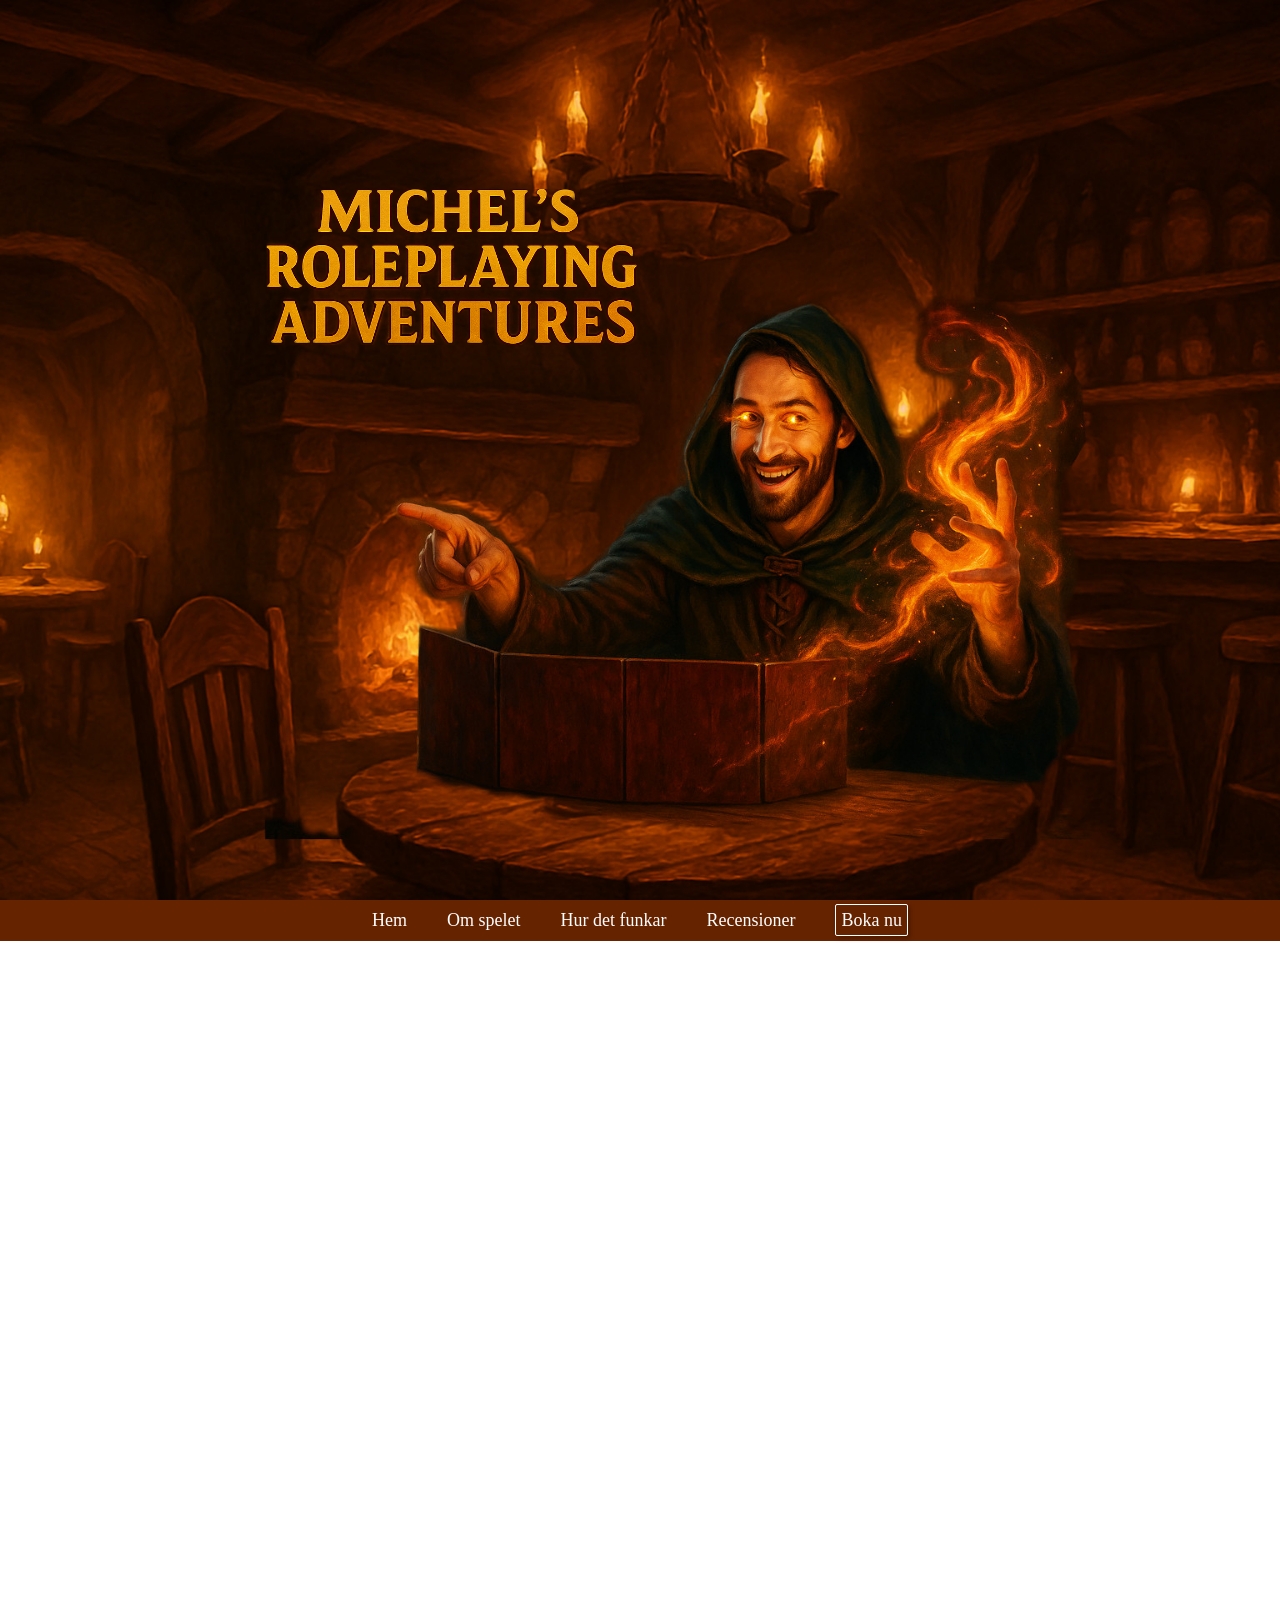
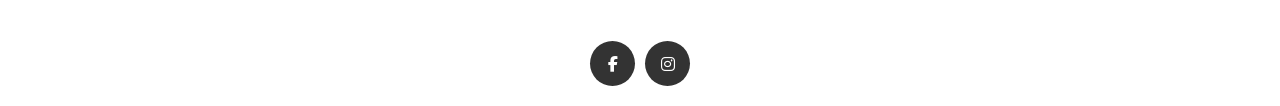
<file: index.html>
<!DOCTYPE html>
<html lang="sv">
    <head>
        <link rel="stylesheet" href="./css/custom.css">
        <meta charset="UTF-8">
        <meta name="viewport" content="width=device-width, initial-scale=1.0">
        <title>Michel’s Roleplaying Adventures</title>
    </head>
    <div class ="hero-container">
        <img class = "hero-image" src="./images/hero_image.jpg">
        <img class = "hero-image-text" src="./images/Hero_text.png">
    </div>
    <body>

        <nav class="menu">
            <input type="checkbox" id="menu-toggle" class="menu-toggle">
            <label for="menu-toggle" class="hamburger">
                <span></span>
                <span></span>
                <span></span>
            </label>
            <ul>
                <li><a href="#">Hem</a></li>
                <li><a href="#about">Om spelet</a></li>
                <li><a href="#how-it-works">Hur det funkar</a></li>
                <li><a href="#recensioner">Recensioner</a></li>
                <li><a id="book-now-button" href="#book">Boka nu</a></li>
            </ul>
        </nav>

                <span id = "about" ></span>
        <div class = "content_container">
            <section class="sub-content"  id = "home">
                <section class="sub-content">
                    <h2>Vad är Michel’s Roleplaying Adventures?</h2>
                    <p>En unik blanding av teater, rollspel och äventyr baserat på Dungeons & Dragons 5th Edition (DND 5E). Perfekt för nybörjare och erfarna spelare som vill ha vardagsmagi och spänning.</p>

                    <h2>Vem är eran DM (Dungeon master)?</h2>
                    <p>DM är jag, Michel, som har över 9 års erfarenhet som spelledare med olika grupper jorden runt! Jag har spelat med alltifrån nybörjare till mer erfarna spelare.</p>


                    <h2>Min bakgrund!</h2>
                    <p>Jag är master student i religionshistoria och religionsbeteendevetenskap med akademisk bakgrund i teater, religions antropologi, ockultism, magi och alkemi och kombinerar min kunskap inom teater, ritual studier och berättande för att skapa atmosfäriska äventyr med mycket intriger och olika personligheter och röster.</p>
                    <p>Äventyren hålls främst på engelska men erbjuds även på svenska enligt önskemål.</p>


                    <h2>Var hålls spelen?</h2>
                    <p>Spelträffar sker i Malmö/Lund, hos er eller på offentlig plats. Resor inom Skåne eller Sverige möjligt enligt överenskommelse.</p>


                    <h2>Vem kan delta?</h2>
                    <p>Alla! Passar för kalas, svensexor, möhippor, fester eller kvällsaktiviteter. Perfekt för både nybörjare och erfarna spelare. Från 12+ och uppåt!</p>


                    <h2>Vilka typer av äventyr erbjuds?</h2>
                    <p>Allt från vampyrer, zombies, demonhorder till politiska dramer eller mystiska magiker. Äventyren skräddarsys efter gruppens önskemål eller välj ett färdigskrivet äventyr. Alla äventyr är skrivna av mig personligen!</p>
                    <p><strong>Typer av äventyr</strong></p>
                    <p>1. Kortare engångs träff (oneshot)<br>2. Längre engångs träff (oneshot)<br>3. Återkommande träffar<br>4. Anpassade äventyr enligt överenskommelse</p>
                    <p><strong>Färdiga äventyr</strong></p>
                    <p><strong>Välj mellan en av tre kortare färdiga äventyr (4-5 timmar):</strong><br><br>’The mystery of the sudden plague’ - nybörjare<br>’Into the mines’ - nybörjare/medel<br>’The Illithids secrets’ - medel/svår</p>
                    <p><strong>Välj mellan en av två längre färdiga äventyr (6-7 timmar):</strong></p>
                    <p>TBD - Kontakta för vidare info</p>
                </section>

                <span id = "how-it-works" ></span>
                <section class="sub-content">

                    <h2>Hur går en spelträff till?</h2>
                    <p>Efter att vi samlats vid uttalad tid så sätter vi igång med en kort introduktion; vi delar ut tärningar och ”character sheets” (vem ni är, hur ni ser ut, era personligheter och förmågor), går igenom eventuella frågor och förbereder oss för världen. (Ca 15 min).</p>
                    <p>Vi börjar sedan att spela och tar frågor som de kommer.</p>
                    <p>Efter ca 1.5h - 2h så tar vi en 30 minuters paus (längre om så önskas) för att ta lite luft, gå på toa och eventuellt äta/dricka något.</p>
                    <p>Efter pausen sätter vi igång igen och jobbar mot mållinjen, slåss för våra liv och förhoppningsvis klarar av utmaningen!</p>
                    <p>Vi avslutar sedan med en kort reflektion, hur ni upplevde spelet och eventuella anmärkningar och tankar.</p>


                    <h2>Val av regler:</h2>
                    <p>Det finns tre regelverk att välja mellan:</p>
                    <p><strong>Enkel</strong> - ett förenklat spel som kräver väldigt lite eftertanke. Baserat på ett eget utvecklat ramverk som ”streamlinear” spelet genom att ta bort mycket av räkenskapen och tillåter snabbare och enklare rörelser. Rekommenderas för nybörjare och människor som vill testa på spelet och ha kul utan för mycket eftertanke.</p>
                    <p><strong>Avancerat </strong>- Helt baserat på DND 5E ramverk för hur man rullar tärning, rör sig på kartan och slåss. Förutsätter tidigare kunskap och är spelarnas ansvar att vara informerade om reglerna.</p>
                    <p><strong>Hybrid / Medel </strong>- En blandning mellan enkel och avancerat. Använder det enklare ramverket fast med fler element av räkenskap och positionering på slagfältet. Här rekommenderas det att man är påläst på grunderna, eventuellt att man är beredd att lyssna noggrant på instruktioner från början av spelet. Det är fortfarande spelarnas ansvar att förstå spelet tillräckligt för att det ska finnas ett jämnt flöde under spelets gång. DM (dungeon master) avsäger sig ansvarsrätten för eventuella missförstånd och frustration som kan uppstå mellan spelarna om alla inte är på ”samma bana”.</p>



                    <h2>Vanliga frågor:</h2>
                    <h3>Varför är tidsspannet mellan 4-5 timmar och 6-7 timmar?</h3><p>Beroende på hur ni spelar (och samspelar) så kan ni eventuellt bli klara snabbare eller långsammare. Tänk er lite som ett escape room; beroende på hur ni väljer att ta er igenom spelet så kommer det att ta varierande lång tid. Oavsett hur ni gör kommer ni att spela den utsatta tiden.</p>
                    <h3>Finns det några förberedelser vi behöver tänka på innan vi börjar spela?</h3><p>Vilken bra fråga att ställa, tack! Innan vi börjar spela rekommenderas det att ni varit på toa, ätit något och eventuellt förberett snacks och annat som ni önskar ha med er under spelets gång. Här ser vi även till att ha meddelat nära och kära att ni kommer att vara upptagna framöver och satt era telefoner på ljudlöst. Tänk er detta lite som ett biobesök: man vill inte missa filmen!</p>
                    <h3>Du nämner telefoner, får man använda telefoner under träffen?</h3><p>Lika bra fråga som innan! Svaret är nej. Inga telefoner tillåts under träffen förutom om man innan vi börjar spela meddelat att man behöver ha telefonen på! (såsom att ni måste hålla koll på barn eller annan situation). Detta är ett interaktiv landskap och är beroende av fokus och närvaro. Spelet blir som bäst när man verkligen kliver in i sina roller och fokuserar till fullo på världen! Telefoner ”breaks immersion” för både er och mig vilket skapar ett tråkigare spel. Det går självklart bra att använda telefonen när vi pausar!<p>
                    <h3>Ifall vi vill förbereda oss inför spelet, som t.ex. sätta oss in i karaktärer/regler, finns det något vi kan göra då?</h3><p>Absolut! Vill ni sätta er in i spelet och mekanismerna så får ni tillgång till era karaktärer, dom spelreglerna ni har valt och bra saker att tänka på.</p>
                    <h3>Måste man ”rollspela”?</h3><p>Svaret är nej. Man måste inte rollspela per se, utan det finns två sätt att spela spelet: <br>a) Antingen utgår man ifrån tredje person och berättar vad ens karaktär gör och så händer det, eller<br>b) Så spelar man sin karaktär och utforskar möjligheterna som finns däri.<br><br>Jag rekommenderar alltid att försöka rollspela än inte. Det blir roligare för er och för gruppen. Om du tror att du inte ”kan” så kan jag motbevisa dig snabbt! Man måste bara våga.</p>
                    <h3>Behöver vi ta med något för att spela?</h3><p>Nej! Allt finns på plats, det är bara att dyka upp och dyka in!</p>
                    <h3>Oj, 4-5 timmar? 6-7 timmar? Det känns ju jätte långt?!</h3><p>Det kanske låter mycket, men när man suttit på helspänn i 2.5 timmar märker man knappt att tiden gått! Jag kan inte minnas en enda gång då vi inte plötsligt behövt sluta för att det redan passerat 4+ timmar. :)</p>
                    <h3>Varför hålls spelen främst på engelska?</h3><p>Toppen fråga: efter många resor jorden runt och att mina studier främst är på engelska har jag vant mig vid att prata engelska, och främst skapat mina röster och dialekter baserat på det. Svenska går precis lika bra!</p>
                    <h3>Varför är åldersgränsen satt från 12+?</h3><p>Mindre barn har en tendens att inte kunna följa med spelet och tänka utifrån givna ramar och strategiskt planera sina handlingar. Detta skapar ojämna spel som lätt leder till frustration för andra spelare som gärna vill leva sig in.</p>


                    <span id = "book"></span>
                    <section class="sub-content">
                        <h2>Bokning och Priser</h2>
                        <p>Ni når mig enklast på mail: <a  id = "mail-link" href="mailto:michels.rp.adventure@gmail.com">michels.rp.adventure@gmail.com</a>, eventuellt via Facebook eller Instagram.<br><br>Jag siktar på att alltid återkomma inom 24h!</p>



                        <h3 id = "priser">Pris</h3>
                        <table border="1">
                            <tr>
                                <th>Tid</th>
                                <th>Pris per person (upp till 4 spelare)</th>
                                <th>Extra spelare (5-6 spelare)</th>
                            </tr>
                            <tr>
                                <td>Standard: 4-5 timmar(vardagar och helger)</td>
                                <td>300 kr</td>
                                <td>+100 kr per spelare</td>
                            </tr>
                            <tr>
                                <td>Längre: 6-7 timmar (endast helgdagar)</td>
                                <td>400 kr</td>
                                <td>+150 kr per spelare</td>
                            </tr>
                        </table>

                        <p>Återkommande träffar: prissättning enligt överenskommelse beroende på intervaller och tidsperspektiv.</p>
                        <p>Anpassade äventyr: beroende på omfattning och önskemål baseras priset efter överenskommelse.</p>


                        <h3>Hur betalar jag?</h3>
                        <p>Kontant eller Swish! Betalning förekommer vid boknings tillfälle.</p>


                        <h3>Avboknings policy:</h3>
                        <p>Alla avbokningar måste ske med minst 72h notis, annars debiteras hela beloppet enligt överenskommelse.<br><br>Mot förmodan att jag får förhinder kommer jag att återkomma med detta omgående och hela beloppet återbetalas.</p>
                        <span id = "recensioner" ></span>
                        <section class = "sub-content">
                            <a target = "_blank" id = "review-button" href = "https://www.facebook.com/profile.php?id=61578295162272&sk=reviews">Recensioner (Facebook)</a>
                            <p><i>"Trots att det var min första gång att prova på D&D, lyckades Michel skapa en friktionsfri och inlevelsefull upplevelse. Hans sätt att få med människor och uppmuntra till rollspel smittade verkligen av sig..."</i> <br>- Oskar Lundmark</p>
                            <p><i>"Som förstagångsspelare fick Michel mig att känna mig så trygg och och lugn genom hela spelet. Han anpassade sig efter vad vi kände oss bekväma med och gav oss ett safe space att låta fantasin flöda fritt..."</i> <br>- Filippa Dahlström</p>
                            <p><i>"Michel är en av de bästa spelledarna jag har haft nöjet att spela med, och då har jag spelat mycket rollspel! Levande historier och karaktärer, coola röster och med mycket fokus på rollspel inom gruppen och karaktärsutveckling..."</i> <br>- Sofia Karlsson</p>
                            <p><i>"With Michel as a DM, prepare for intensity. He is the definition of “yes, and…”, and whatever random stuff that pops up around the table, he will go with, and spin it along. Whether you are a new player..."</i> <br>- Ludwig Sinclair</p>
                        </section>
        </div>
    </body>
    <footer class = "content_container">
        <!-- Add Font Awesome for icons -->
        <link rel="stylesheet" href="https://cdnjs.cloudflare.com/ajax/libs/font-awesome/6.4.0/css/all.min.css">

        <!-- Social media buttons -->
        <div class="social-buttons">
            <a href="https://www.facebook.com/profile.php?id=61578295162272" target="_blank" class="social-button">
                <i class="fab fa-facebook-f"></i>
            </a>
            <a href="https://www.instagram.com/michelsrpadventures/" target="_blank" class="social-button">
                <i class="fab fa-instagram"></i>
            </a>
        </div>

        <style>
.social-buttons {
    display: flex;
    gap: 10px;
}
.social-button {
    display: inline-flex;
    align-items: center;
    justify-content: center;
    width: 45px;
    height: 45px;
    background-color: #333;
    color: white;
    border-radius: 50%;
    text-decoration: none;
    transition: background-color 0.3s;
}
.social-button:hover {
    background-color: #555;
}
        </style>
    </footer>
</html>
</file>
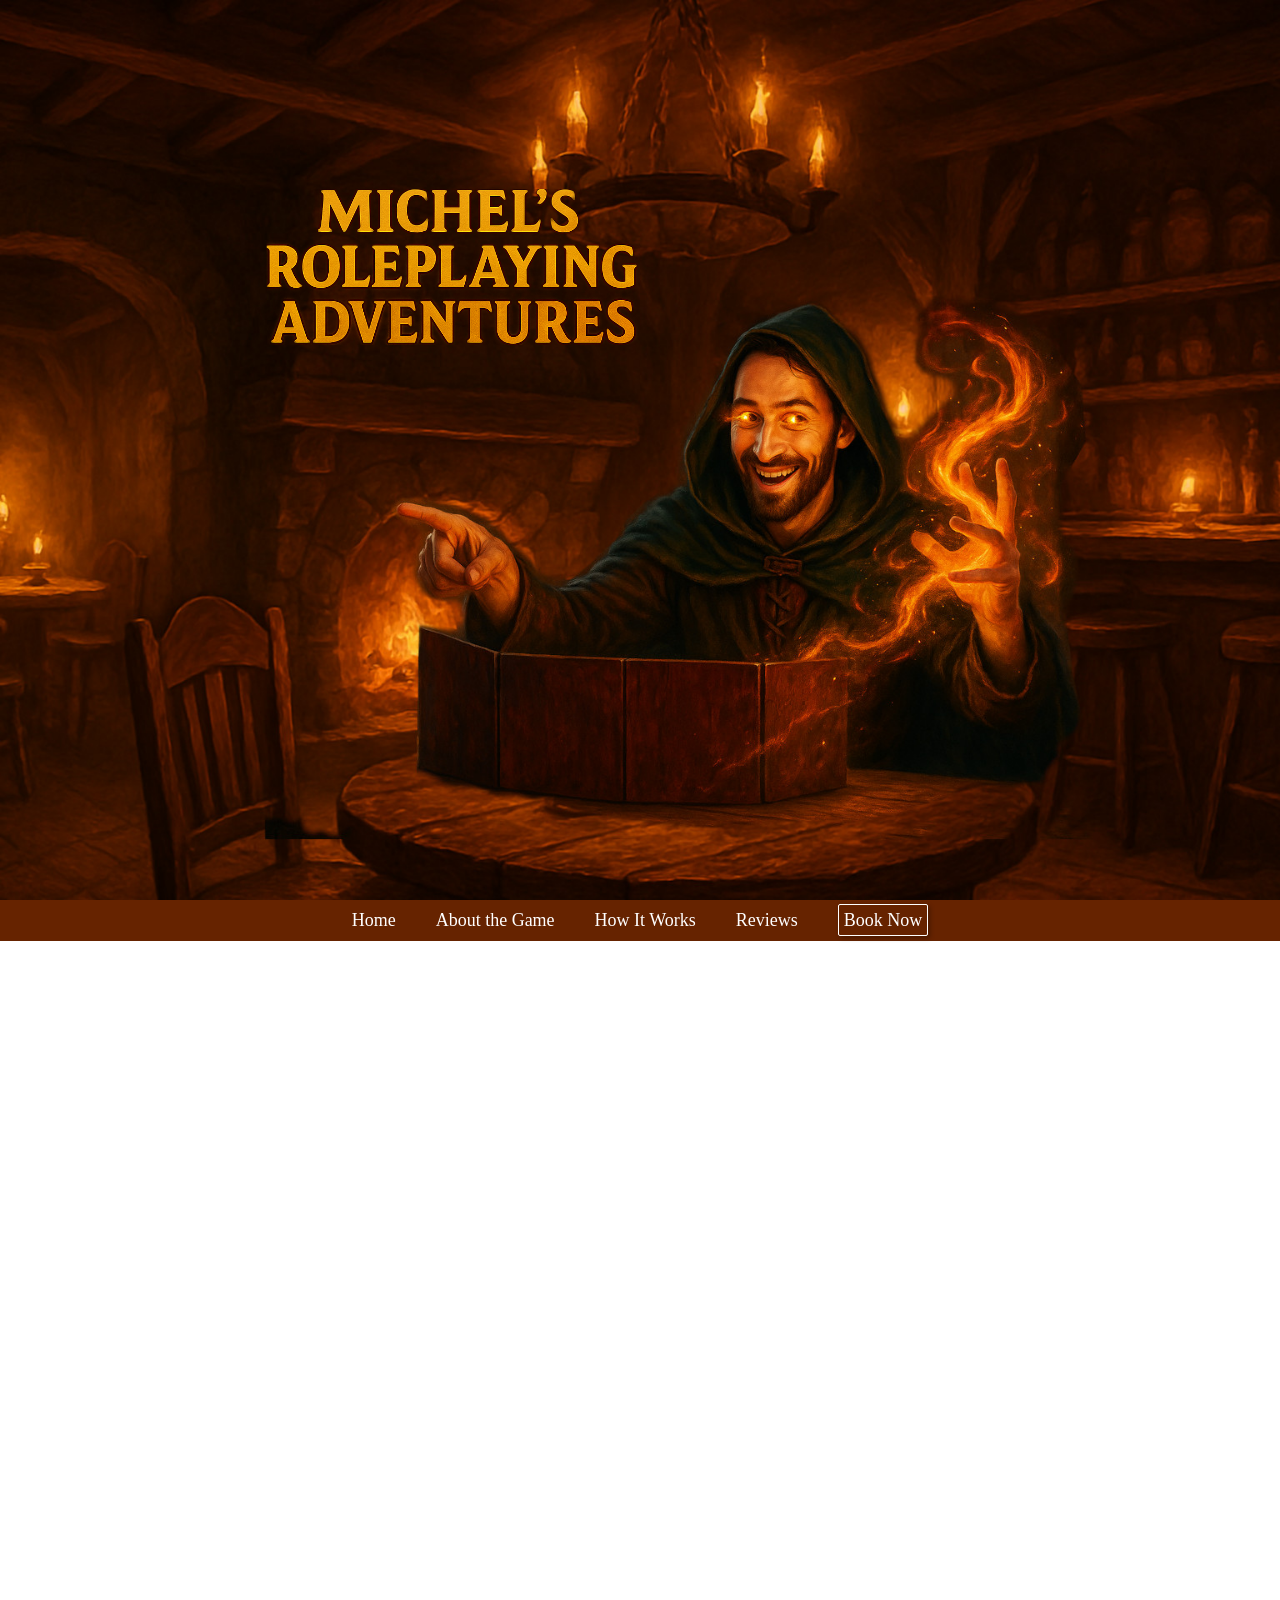
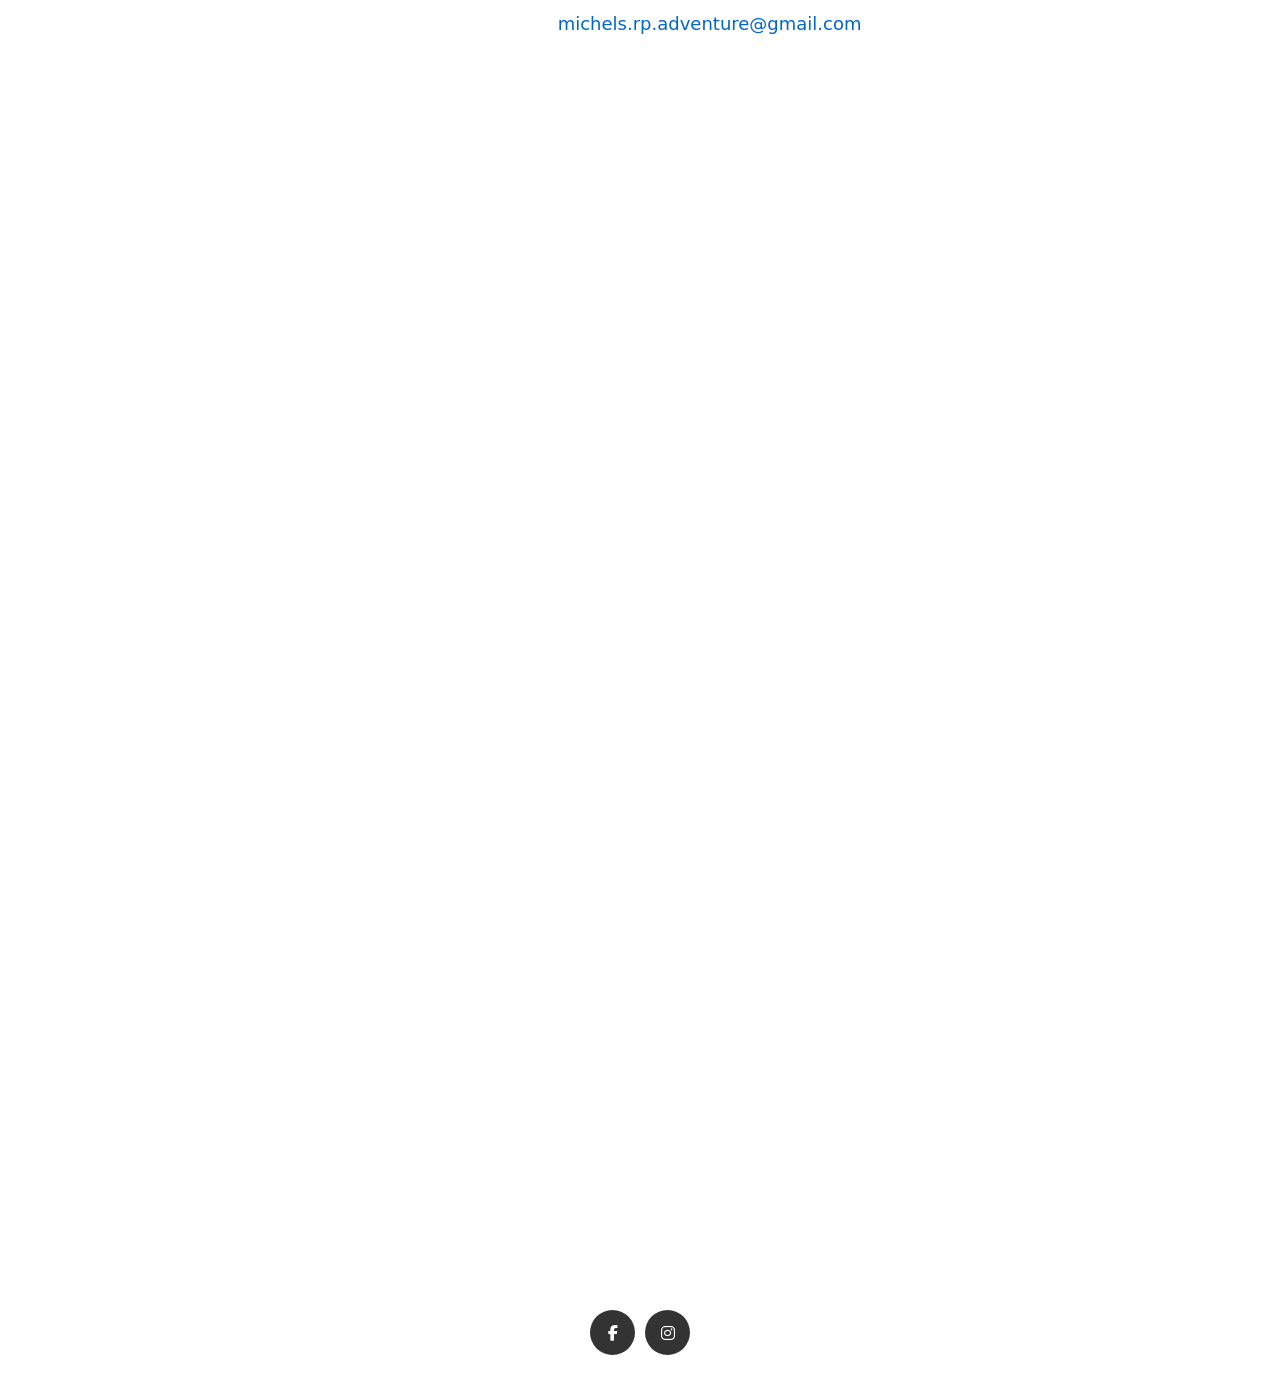
<file: index_eng.html>
<!DOCTYPE html>
<html lang="en">
    <head>
        <link rel="stylesheet" href="./css/custom.css">
        <meta charset="UTF-8">
        <meta name="viewport" content="width=device-width, initial-scale=1.0">
        <title>Michel’s Roleplaying Adventures</title>
    </head>
    <div class ="hero-container">
        <img class = "hero-image" src="./images/hero_image.jpg">
        <img class = "hero-image-text" src="./images/Hero_text.png">
    </div>
    <body>

        <nav class="menu">
            <input type="checkbox" id="menu-toggle" class="menu-toggle">
            <label for="menu-toggle" class="hamburger">
                <span></span>
                <span></span>
                <span></span>
            </label>
            <ul>
                <li><a href="#">Home</a></li>
                <li><a href="#about">About the Game</a></li>
                <li><a href="#how-it-works">How It Works</a></li>
                <li><a href="#recensioner">Reviews</a></li>
                <li><a id="book-now-button" href="#book">Book Now</a></li>
            </ul>
        </nav>

        <div class = "content_container">
            <section class="sub-content"  id = "home">
                <section class="sub-content"  id = "about">
                    <h2>What is Michel’s Roleplaying Adventures?</h2>
                    <p>A unique blend of theater, roleplaying, and adventure based on Dungeons & Dragons 5th Edition (DND 5E). Perfect for beginners and experienced players seeking everyday magic and excitement.</p>

                    <h2>Who is your DM (Dungeon Master)?</h2>
                    <p>The DM is me, Michel, with over 9 years of experience as a game master with various groups worldwide! I’ve played with everyone from beginners to seasoned players.</p>

                    <h2>My Background!</h2>
                    <p>I’m a master’s student in the history of religion and religious behavioral science with an academic background in theater, religious anthropology, occultism, magic, and alchemy. I combine my knowledge of theater, ritual studies, and storytelling to create atmospheric adventures with intricate plots and diverse personalities and voices.</p>
                    <p>Adventures are primarily held in English but are also offered in Swedish upon request.</p>

                    <h2>Where are the games held?</h2>
                    <p>Game sessions take place in Malmö/Lund, at your location, or in a public venue. Travel within Skåne or Sweden is possible by agreement.</p>

                    <h2>Who can participate?</h2>
                    <p>Everyone! Suitable for birthdays, bachelor/bachelorette parties, or evening activities. Perfect for both beginners and experienced players. Ages 12+ and up!</p>

                    <h2>What types of adventures are offered?</h2>
                    <p>From vampires, zombies, and demon hordes to political dramas or mysterious mages. Adventures are tailored to the group’s preferences or choose a pre-written adventure. All adventures are personally written by me!</p>
                    <p><strong>Types of Adventures</strong></p>
                    <p>1. Short one-shot<br>2. Longer one-shot<br>3. Recurring sessions<br>4. Custom adventures by agreement</p>
                    <p><strong>Pre-written Adventures</strong></p>
                    <p><strong>Choose from one of three shorter pre-written adventures (4-5 hours):</strong><br><br>’The Mystery of the Sudden Plague’ - beginner<br>’Into the Mines’ - beginner/intermediate<br>’The Illithids’ Secrets’ - intermediate/advanced</p>
                    <p><strong>Choose from one of two longer pre-written adventures (6-7 hours):</strong></p>
                    <p>TBD - Contact for further info</p>
                </section>

                <section class="sub-content"  id = "how-it-works">

                    <h2>How does a game session work?</h2>
                    <p>After gathering at the agreed time, we start with a brief introduction; we distribute dice and “character sheets” (who you are, how you look, your personalities, and abilities), address any questions, and prepare for the world. (Approx. 15 min).</p>
                    <p>We then begin playing, addressing questions as they arise.</p>
                    <p>After about 1.5h - 2h, we take a 30-minute break (longer if desired) to catch some air, use the restroom, and possibly eat/drink something.</p>
                    <p>After the break, we dive back in, working toward the finish line, fighting for our lives, and hopefully overcoming the challenge!</p>
                    <p>We conclude with a brief reflection, discussing your experience and any comments or thoughts.</p>

                    <h2>Choice of Rules:</h2>
                    <p>There are three rule sets to choose from:</p>
                    <p><strong>Simple</strong> - A streamlined game requiring minimal thought. Based on a custom framework that simplifies gameplay by removing much of the bookkeeping, allowing faster and easier actions. Recommended for beginners and those wanting to try the game and have fun without overthinking.</p>
                    <p><strong>Advanced</strong> - Fully based on the DND 5E framework for rolling dice, moving on the map, and combat. Requires prior knowledge, and players are responsible for being informed about the rules.</p>
                    <p><strong>Hybrid / Intermediate</strong> - A mix of simple and advanced. Uses the simpler framework but with more elements of bookkeeping and battlefield positioning. Players are recommended to understand the basics or be prepared to listen carefully to initial instructions. Players are still responsible for understanding the game enough to maintain a smooth flow. The DM disclaims responsibility for any misunderstandings or frustrations that may arise if players are not on the “same page.”</p>

                    <h2>FAQ:</h2>
                    <p><strong>Why is the time range between 4-5 hours and 6-7 hours?</strong><br>Depending on how you play (and collaborate), you may finish faster or slower. Think of it like an escape room; the time varies based on how you approach the game. Regardless, you’ll play for the allocated time.</p>
                    <p><strong>Are there any preparations we need to consider before playing?</strong><br>Great question, thanks! Before starting, it’s recommended to use the restroom, eat something, and prepare snacks if desired. Also, inform loved ones you’ll be occupied and set your phones to silent. Think of it like a movie visit: you don’t want to miss the film!</p>
                    <p><strong>You mention phones; are they allowed during the session?</strong><br>Another great question! The answer is no. Phones are not allowed during the session unless you’ve notified us beforehand that you need to keep your phone on (e.g., for children or a situation requiring monitoring). This is an interactive experience that relies on focus and presence. The game is best when you fully step into your role and focus on the world! Phones “break immersion” for both you and me, making the game less enjoyable. Phones are fine during breaks!</p>
                    <p><strong>If we want to prepare for the game, e.g., get familiar with characters/rules, is there anything we can do?</strong><br>Absolutely! You’ll get access to your characters, the chosen rule set, and helpful tips to prepare.</p>
                    <p><strong>Do we have to “roleplay”?</strong><br>No. There are two ways to play: <br>a) Describe what your character does in third person, and it happens, or<br>b) Act as your character and explore the possibilities.<br><br>I always recommend trying to roleplay. It’s more fun for you and the group. If you think you “can’t,” I can quickly prove you wrong! You just have to dare.</p>
                    <p><strong>Do we need to bring anything to play?</strong><br>No! Everything is provided; just show up and dive in!</p>
                    <p><strong>Wow, 4-5 hours? 6-7 hours? That feels really long!</strong><br>It may sound like a lot, but when you’re immersed for 2.5 hours, you barely notice the time passing! I can’t recall a single session where we didn’t suddenly have to stop because 4+ hours had already passed. :)</p>
                    <p><strong>Why are the games primarily in English?</strong><br>Great question: After many travels worldwide and studying primarily in English, I’ve grown accustomed to speaking English and have developed my voices and dialects in it. Swedish works just as well!</p>
                    <p><strong>Why is the age limit set at 12+?</strong><br>Younger children often struggle to follow the game, think within given frameworks, and plan strategically. This can create uneven games that may frustrate other players who want to immerse themselves.</p>

                    <section class="sub-content"  id = "book">
                        <h2>Booking and Prices</h2>
                        <p>You can reach me most easily via email: <a href="mailto:michels.rp.adventure@gmail.com">michels.rp.adventure@gmail.com</a>, or via Facebook or Instagram.<br><br>I aim to respond within 24 hours!</p>

                        <h3 id = "priser">Price</h3>
                        <table border="1">
                            <tr>
                                <th>Time</th>
                                <th>Price per person (up to 4 players)</th>
                                <th>Extra players (5-6 players)</th>
                            </tr>
                            <tr>
                                <td>Standard: 3-5 hours (weekdays and weekends)</td>
                                <td>300 SEK</td>
                                <td>+100 SEK per player</td>
                            </tr>
                            <tr>
                                <td>Longer: 5-7 hours (weekends only)</td>
                                <td>400 SEK</td>
                                <td>+150 SEK per player</td>
                            </tr>
                        </table>

                        <p>Recurring sessions: Pricing by agreement based on frequency and duration.</p>
                        <p>Custom adventures: Pricing based on scope and preferences by agreement.</p>

                        <h3>How do I pay?</h3>
                        <p>Cash or Swish! A deposit of the full amount is required at booking.</p>

                        <h3>Cancellation Policy:</h3>
                        <p>All cancellations must be made with at least 72 hours’ notice, otherwise the full amount will be charged as agreed.<br><br>In the unlikely event that I have to cancel, I will notify you immediately, and the full amount will be refunded.</p>
                        <section class = "sub-content" id = "recensioner">
                            <a target = "_blank" id = "review-button" href = "https://www.facebook.com/profile.php?id=61578295162272&sk=reviews">Reviews (Facebook)</a>
                            <p><i>"Despite it being my first time trying D&D, Michel managed to create a seamless and immersive experience. His way of engaging people and encouraging roleplay was truly contagious..."</i> <br>- Oskar Lundmark</p>
                            <p><i>"As a first-time player, Michel made me feel so safe and calm throughout the game. He adapted to what we felt comfortable with and gave us a safe space to let our imagination run free..."</i> <br>- Filippa Dahlström</p>
                            <p><i>"Michel is one of the best game masters I’ve had the pleasure of playing with, and I’ve played a lot of roleplaying games! Vivid stories and characters, cool voices, and a strong focus on roleplay within the group and character development..."</i> <br>- Sofia Karlsson</p>
                            <p><i>"With Michel as a DM, prepare for intensity. He is the definition of “yes, and…”, and whatever random stuff that pops up around the table, he will go with, and spin it along. Whether you are a new player..."</i> <br>- Ludwig Sinclair</p>
                        </section>
        </div>
    </body>
    <footer class = "content_container">
        <!-- Add Font Awesome for icons -->
        <link rel="stylesheet" href="https://cdnjs.cloudflare.com/ajax/libs/font-awesome/6.4.0/css/all.min.css">

        <!-- Social media buttons -->
        <div class="social-buttons">
            <a href="https://www.facebook.com/profile.php?id=61578295162272" target="_blank" class="social-button">
                <i class="fab fa-facebook-f"></i>
            </a>
            <a href="https://www.instagram.com/michelsrpadventures/" target="_blank" class="social-button">
                <i class="fab fa-instagram"></i>
            </a>
        </div>

        <style>
.social-buttons {
    display: flex;
    gap: 10px;
}
.social-button {
    display: inline-flex;
    align-items: center;
    justify-content: center;
    width: 45px;
    height: 45px;
    background-color: #333;
    color: white;
    border-radius: 50%;
    text-decoration: none;
    transition: background-color 0.3s;
}
.social-button:hover {
    background-color: #555;
}
        </style>
    </footer>
</html>
</file>
<file: css/custom.css>
.content_container {
    font-family: system-ui, -apple-system, sans-serif;
    margin: 0 auto;
    max-width: 900px;
    padding: 20px;

}
body {
    margin: 0;
    display: grid;
    background-image: url("../images/heroes-background.png");
    background-size: cover;
    background-position: center;
    background-repeat: no-repeat;
    background-attachment: fixed;
}

h1 {

    font-size: 2em;
    font-weight: bold;
    margin: 0.5em 0;
    margin-top: 50px;
}

h2 {
    font-size: 1.8em;
    font-weight: bold;
    margin: 0.5em 0;
    margin-top: 50px;
    color: white;
    text-align: left;
}

h3 {
    font-weight: bold;
    padding: 0px;
    margin: 0px, 0px;
    color: white;
    text-align: left;
    padding: 
}

p {
    margin: 1em 0;
    color: white;
    font-size: 18px;
    text-align: left;
    line-height: 1.5;
}

a {
    color: #0066cc;
    text-decoration: none;
}

a:hover {
    text-decoration: underline;
}

strong {
    font-weight: bold;
}

em {
    font-style: italic;
}

.hero-image {
    object-fit: cover;
    height: 100vh;
    width: 100%;
    display: block;
}
.menu {
    background-color: #662300;
    padding: 10px 0;
    width: 100%;
    position: sticky;
    top: 0;
    z-index: 100;
}

.menu ul {
    list-style: none;
    margin: 0;
    padding: 0;
    text-align: center;
}

.menu li {
    display: inline-block;
    margin: 0 20px;
}

.menu a {
    color: white;
    text-decoration: none;
    font-size: 18px;
}

.menu a:hover {
    color: #ddd;
}

@media screen and (max-width: 600px) {
    .menu {
        padding: 0;
    }

    .menu ul {
        display: none;
        flex-direction: column;
        background-color: #662300;
        position: absolute;
        top: 50px;
        width: 100%;
    }

    .menu-toggle {
        display: none;
    }

    .menu-toggle:checked ~ ul {
        display: flex;
    }

    .menu li {
        display: block;
        margin: 10px 0;
    }

    .menu .hamburger {
        display: block;
        cursor: pointer;
        padding: 15px;
        text-align: center;
    }

    .menu .hamburger span {
        display: block;
        width: 30px;
        height: 3px;
        background-color: white;
        margin: 5px auto;
        transition: all 0.3s ease-in-out;
    }
}

@media screen and (min-width: 601px) {
    .menu .hamburger {
        display: none !important;
    }
    .menu ul {
        display: flex !important;
        justify-content: center;
        position: static;
    }
}

input {
    display:none;
}

.hero-image-text {
    position: absolute;
    align: center;
    width:30vw;
    min-width:200px;
    max-width: 600px;
    top: 20%;
    left: 20%;

}

.sub-content {
    margin-top: 60px;
}

table {
    border-collapse: collapse;
}

th, td {
    padding:10px;
    border: 1px solid white;
    color: white;
}

#review-button {
    color: white;
    font-size: 2em;
    font-weight: bold;
    margin: 0.5em 0;
    margin-top: 50px;
}

#book-now-button {
    padding: 5px;
    border: 1px solid white;
    border-radius: 2px;
    box-shadow: 2px 2px 5px rgba(0,0,0,0.3);
}

/* #recensioner > p {
margin: 100px;
font-size: 24px;
}
*/

#mail-link {
    color: white;
    text-decoration: underline;
    }

#flag {
    position: float, right;
    font-size: 1.2em;
    }
</file>
